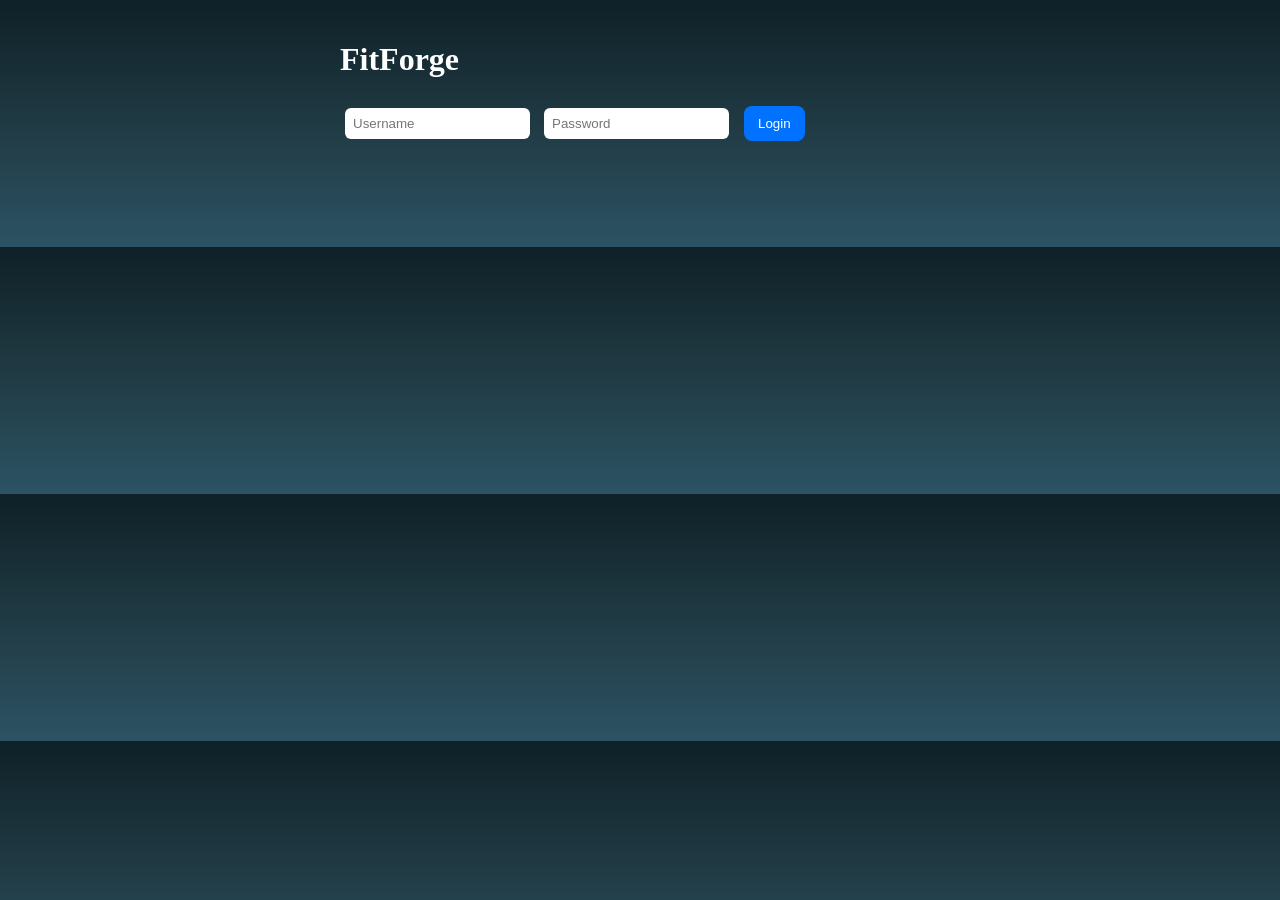
<file: login.html>
<!DOCTYPE html>
<html>
<head>
<title>FitForge Login</title>
<link rel="stylesheet" href="style.css">
</head>

<body class="login-page">

<div class="login-box">

<h1>FitForge</h1>

<input id="username" placeholder="Username">

<input id="password" type="password" placeholder="Password">

<button onclick="login()">Login</button>

</div>

<script>

function login(){

let user=document.getElementById("username").value

localStorage.setItem("user",user)

window.location="index.html"

}

</script>

</body>
</html>
</file>
<file: style.css>
body{
font-family:-apple-system,BlinkMacSystemFont,"Segoe UI",Roboto;
max-width:600px;
margin:auto;
padding:20px;
background:linear-gradient(180deg,#0f2027,#203a43,#2c5364);
color:white;
padding-bottom:100px;
}

.dashboard{
background:rgba(255,255,255,0.08);
padding:20px;
border-radius:16px;
text-align:center;
}

.ringContainer{
position:relative;
width:160px;
height:160px;
margin:auto;
}

.ringText{
position:absolute;
top:50%;
left:50%;
transform:translate(-50%,-50%);
font-size:28px;
font-weight:bold;
}

.bodyDiagram{
display:flex;
justify-content:center;
margin-bottom:20px;
}

.muscle{
fill:red;
opacity:0.2;
transition:0.2s;
cursor:pointer;
}

.muscle:hover{
opacity:0.5;
}

.muscle.active{
opacity:0.9;
}

button{
margin:6px;
padding:10px 14px;
border:none;
border-radius:8px;
background:#0072ff;
color:white;
}

input{
padding:8px;
margin:5px;
border-radius:6px;
border:none;
}

.navBar{
position:fixed;
bottom:0;
left:0;
right:0;
background:rgba(0,0,0,0.4);
display:flex;
justify-content:space-around;
padding:14px 0;
}

.navBar button{
background:none;
color:white;
font-size:16px;
}
</file>
